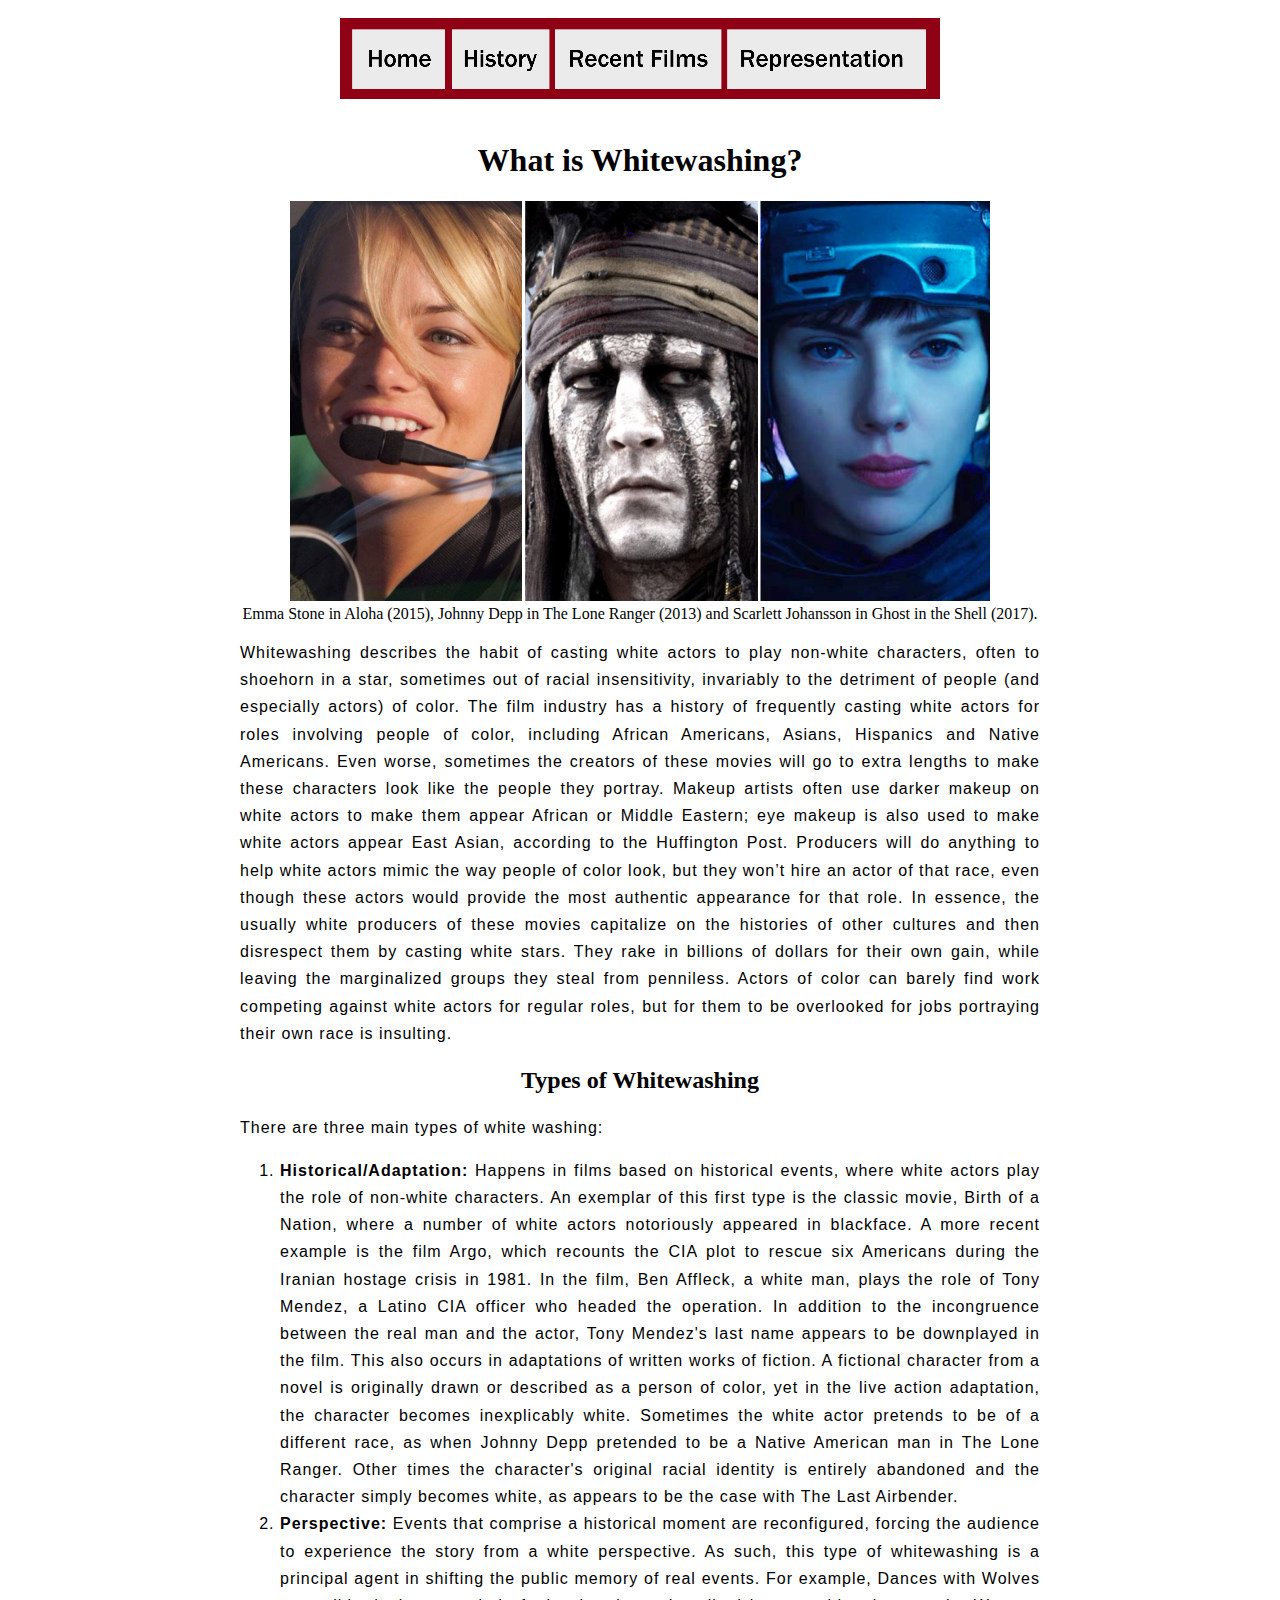
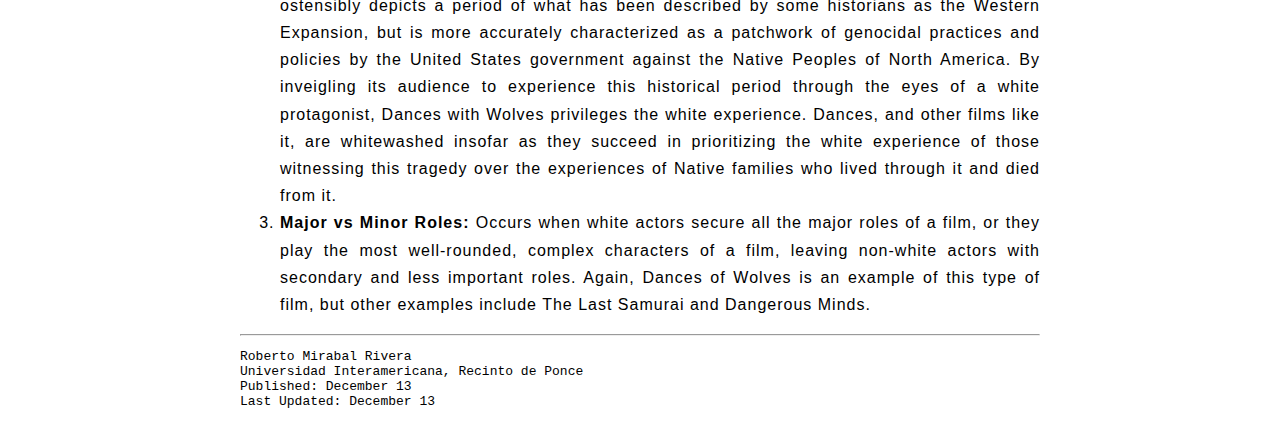
<file: index.html>
<!DOCTYPE html>
<html>
<head>
<title> Whitewashing </title>
<meta charset="UTF-8">
<meta name="author" content="Roberto Mirabal Rivera" />
<meta name="keywords" content="whitewashing, film" />
<meta name="description" content="Final project for Web Page Development course. Small overview about whitewashing." /> 
<link rel="stylesheet" type="text/css" href="style/main.css">
</head>

<body>
<br>
<div style=text-align:center> <img src="images/alternate.png" usemap="#header" alt="navigation bar" > 
<map name="header">
<area shape="rect" coords="12,11,104,70" href="index.html">
<area shape="rect" coords="112,11,209,70" href="history.html">
<area shape="rect" coords="215,11,381,70" href="recent.html">
<area shape="rect" coords="387,11,585,70" href="help.html">
</map>

<br>
<br>
<!--No le añadi etiquetas de alt a la imagen de esta pagina ya que dice debajo lo que es-->

<h1 align="center"> What is Whitewashing? </h1>
<img src="images/open.png" width="700" alt="various examples of whitewashing"><br>
Emma Stone in Aloha (2015), Johnny Depp in The Lone Ranger (2013) and Scarlett Johansson in Ghost in the Shell (2017).
<p align="center">Whitewashing describes the habit of casting white actors to play non-white characters, often to shoehorn in a star, sometimes out of racial insensitivity, invariably to the detriment of people (and especially actors) of color. The film industry has a history of frequently casting white actors for roles involving people of color, including African Americans, Asians, Hispanics and Native Americans.  Even worse, sometimes the creators of these movies will go to extra lengths to make these characters look like the people they portray. Makeup artists often use darker makeup on white actors to make them appear African or Middle Eastern; eye makeup is also used to make white actors appear East Asian, according to the Huffington Post. 
Producers will do anything to help white actors mimic the way people of color look, but they won’t hire an actor of that race, even though these actors would provide the most authentic appearance for that role. In essence, the usually white producers of these movies capitalize on the histories of other cultures and then disrespect them by casting white stars. They rake in billions of dollars for their own gain, while leaving the marginalized groups they steal from penniless. Actors of color can barely find work competing against white actors for regular roles, but for them to be overlooked for jobs portraying their own race is insulting. </p>

<h2> Types of Whitewashing </h2>
<p>There are three main types of white washing:</p>
<ol>
<li> <b>Historical/Adaptation:</b> Happens in films based on historical events, where white actors play the role of non-white characters. An exemplar of this first type is the classic movie, Birth of a Nation, where a number of white actors notoriously appeared in blackface. A more recent example is the film Argo, which recounts the CIA plot to rescue six Americans during the Iranian hostage crisis in 1981. In the film, Ben Affleck, a white man, plays the role of Tony Mendez, a Latino CIA officer who headed the operation. In addition to the incongruence between the real man and the actor, Tony Mendez's last name appears to be downplayed in the film.
This also occurs in adaptations of written works of fiction. A fictional character from a novel is originally drawn or described as a person of color, yet in the live action adaptation, the character becomes inexplicably white. Sometimes the white actor pretends to be of a different race, as when Johnny Depp pretended to be a Native American man in The Lone Ranger. Other times the character's original racial identity is entirely abandoned and the character simply becomes white, as appears to be the case with The Last Airbender.

<li> <b>Perspective:</b> Events that comprise a historical moment are reconfigured, forcing the audience to experience the story from a white perspective. As such, this type of whitewashing is a principal agent in shifting the public memory of real events. For example, Dances with Wolves ostensibly depicts a period of what has been described by some historians as the Western Expansion, but is more accurately characterized as a patchwork of genocidal practices and policies by the United States government against the Native Peoples of North America. By inveigling its audience to experience this historical period through the eyes of a white protagonist, Dances with Wolves privileges the white experience. Dances, and other films like it, are whitewashed insofar as they succeed in prioritizing the white experience of those witnessing this tragedy over the experiences of Native families who lived through it and died from it.

<li> <b>Major vs Minor Roles:</b> Occurs when white actors secure all the major roles of a film, or they play the most well-rounded, complex characters of a film, leaving non-white actors with secondary and less important roles. Again, Dances of Wolves is an example of this type of film, but other examples include The Last Samurai and Dangerous Minds.
</div>
</ol>



<hr>
<pre>
Roberto Mirabal Rivera
Universidad Interamericana, Recinto de Ponce
Published: December 13
Last Updated: December 13
</pre>
</body>
</html>
</file>
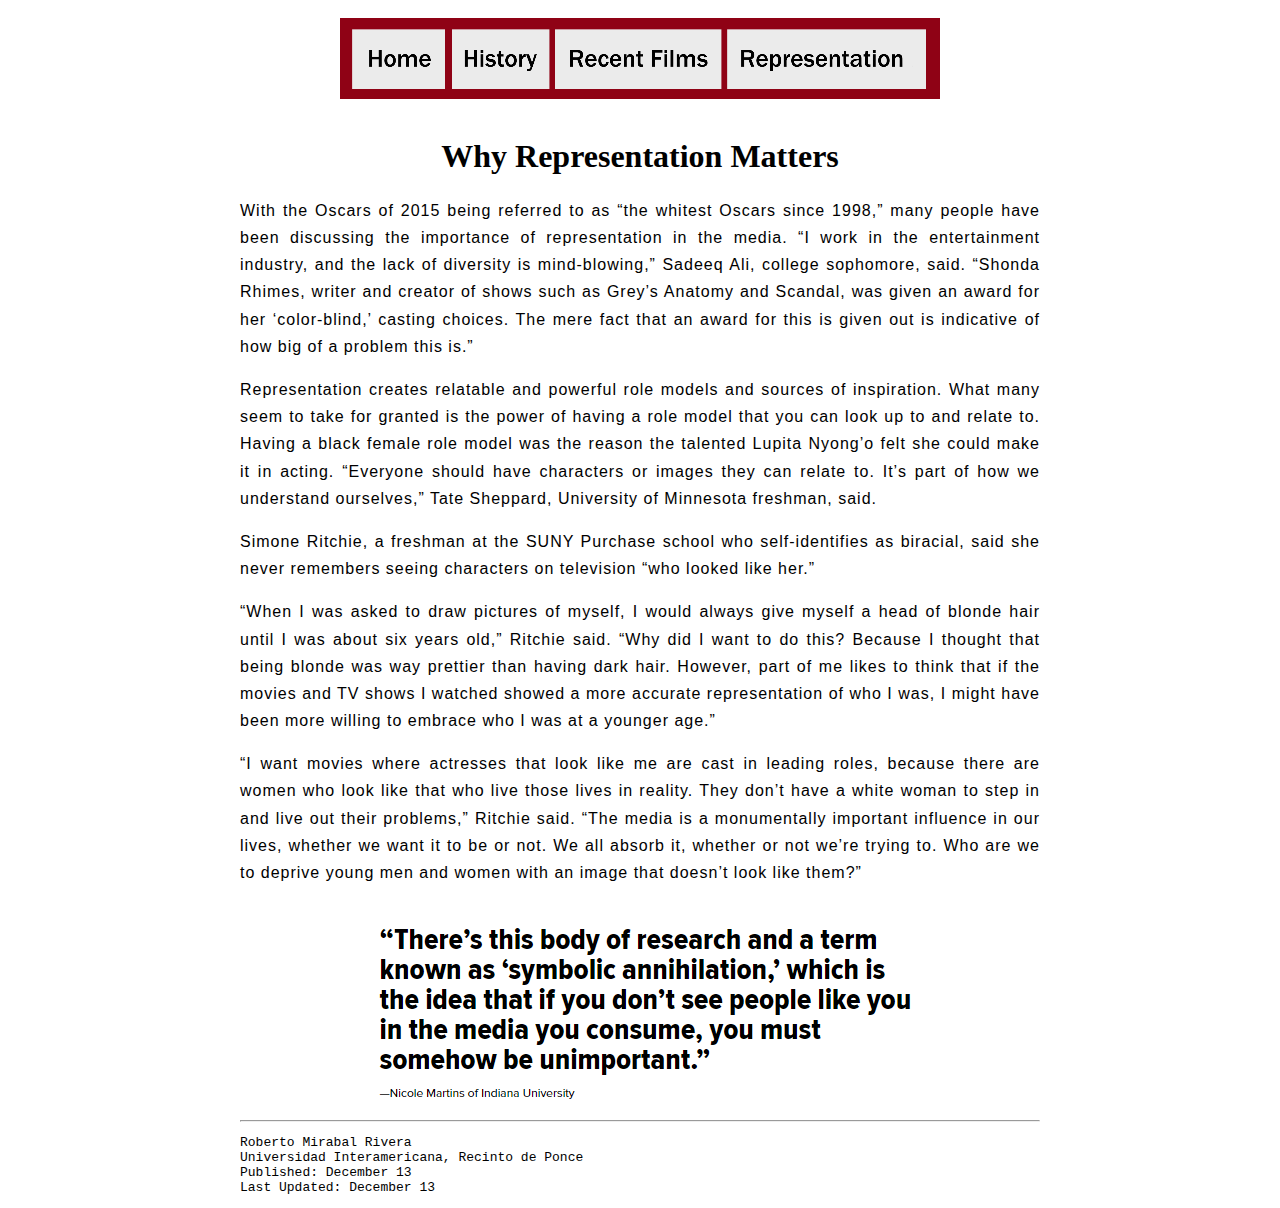
<file: help.html>
<html>
<head>
<title> Whitewashing </title>
<meta charset="UTF-8">
<link rel="stylesheet" type="text/css" href="style/main.css">
</head>

<body >
<br>
<div style=text-align:center> <img src="images/alternate.png" usemap="#header" >
<map name="header">
<area shape="rect" coords="12,11,104,70" href="index.html">
<area shape="rect" coords="112,11,209,70" href="history.html">
<area shape="rect" coords="215,11,381,70" href="recent.html">
<area shape="rect" coords="387,11,585,70" href="help.html">
</map>

<br>
<br>

<h1 align="center"> Why Representation Matters </h1>
<p> With the Oscars of 2015 being referred to as “the whitest Oscars since 1998,” many people have been discussing the importance of representation in the media. “I work in the entertainment industry, and the lack of diversity is mind-blowing,” Sadeeq Ali, college sophomore, said. “Shonda Rhimes, writer and creator of shows such as Grey’s Anatomy and Scandal, was given an award for her ‘color-blind,’ casting choices. The mere fact that an award for this is given out is indicative of how big of a problem this is.”</p>
<p>Representation creates relatable and powerful role models and sources of inspiration. What many seem to take for granted is the power of having a role model that you can look up to and relate to. Having a black female role model was the reason the talented Lupita Nyong’o felt she could make it in acting. “Everyone should have characters or images they can relate to. It’s part of how we understand ourselves,” Tate Sheppard, University of Minnesota freshman, said.</p>
<p>Simone Ritchie, a freshman at the SUNY Purchase school who self-identifies as biracial, said she never remembers seeing characters on television “who looked like her.” </p>
<p>“When I was asked to draw pictures of myself, I would always give myself a head of blonde hair until I was about six years old,” Ritchie said. “Why did I want to do this? Because I thought that being blonde was way prettier than having dark hair. However, part of me likes to think that if the movies and TV shows I watched showed a more accurate representation of who I was, I might have been more willing to embrace who I was at a younger age.” </p>
<p>“I want movies where actresses that look like me are cast in leading roles, because there are women who look like that who live those lives in reality. They don’t have a white woman to step in and live out their problems,” Ritchie said. “The media is a monumentally important influence in our lives, whether we want it to be or not. We all absorb it, whether or not we’re trying to. Who are we to deprive young men and women with an image that doesn’t look like them?” </p>

<img src="images/quote.png" alt="quote:There's this body of research and a term known as 'symbolic annihilation,' which is the idea that if you don't see people like you in media you consume, you must somehow be unimportant. - Nicole Martins of Indiana University">

</div>
<hr>
<pre>
Roberto Mirabal Rivera
Universidad Interamericana, Recinto de Ponce
Published: December 13
Last Updated: December 13
</pre>
</body>
</html>
</file>
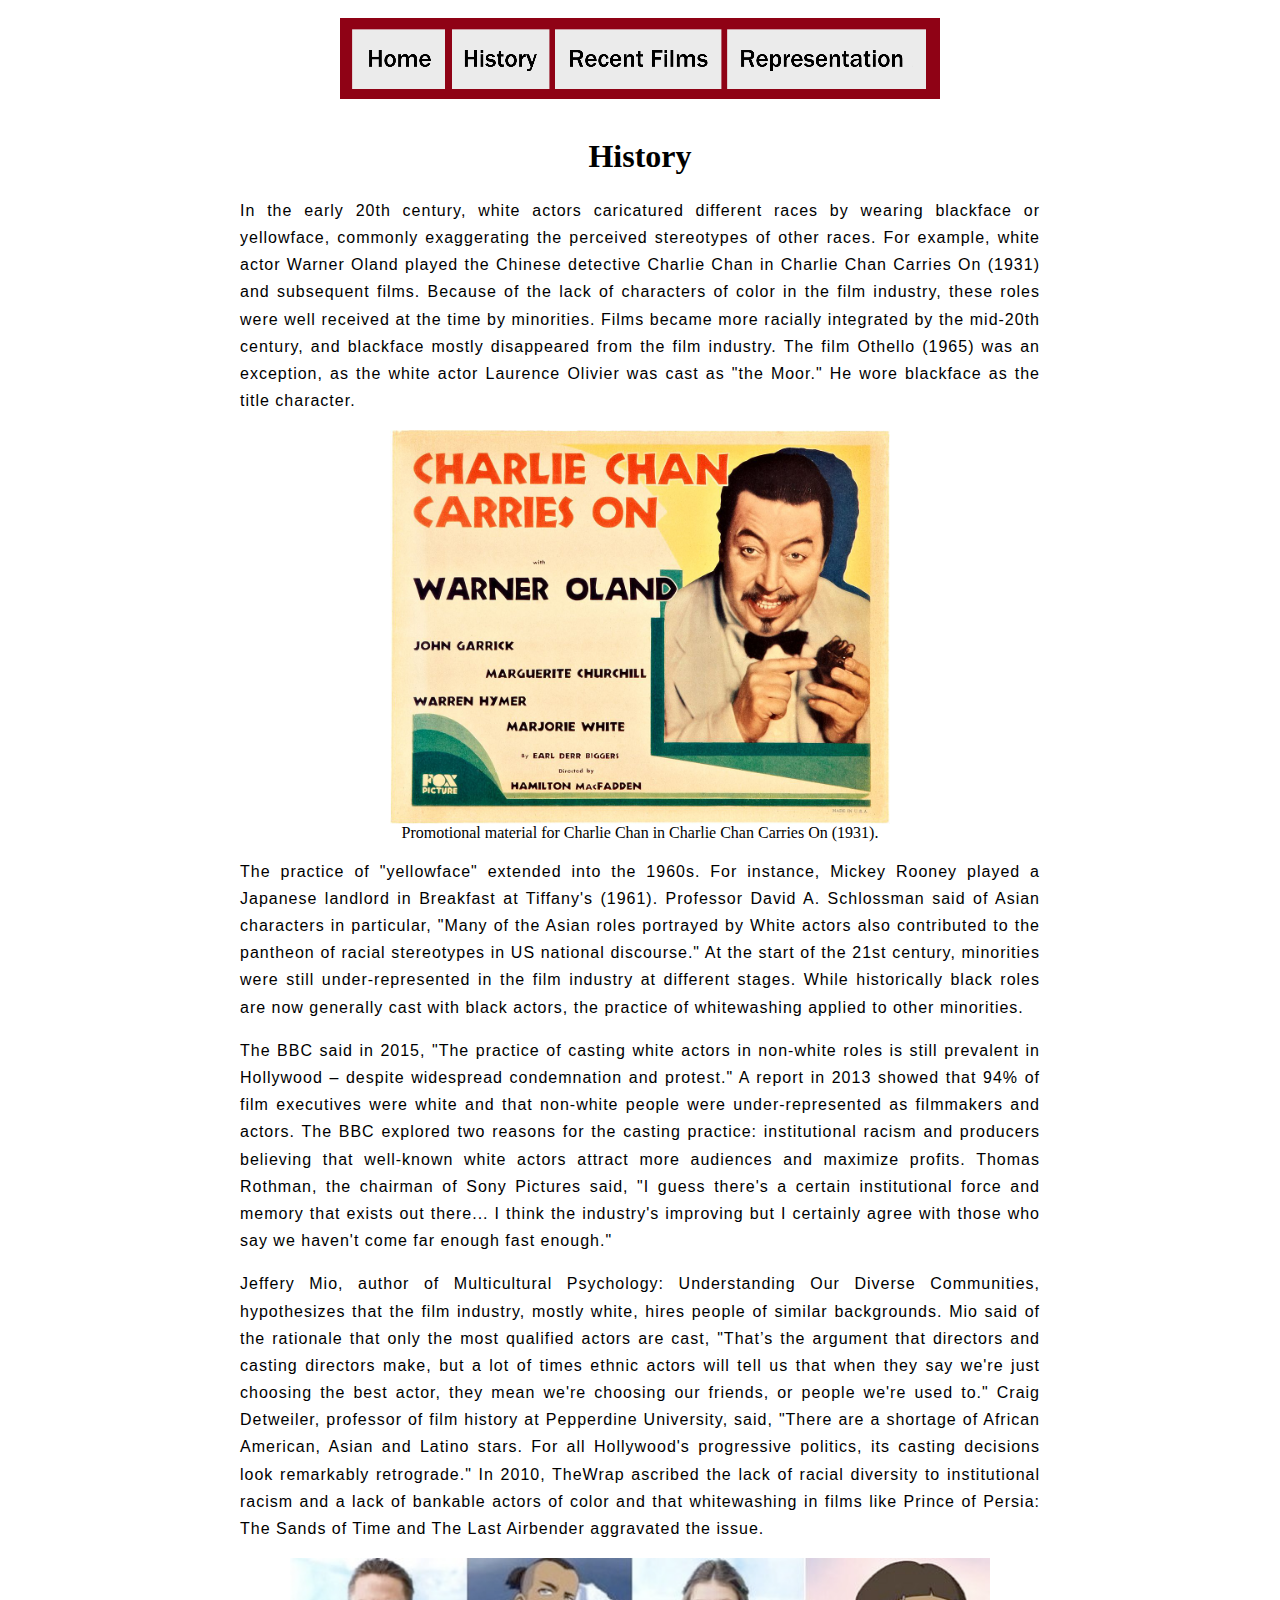
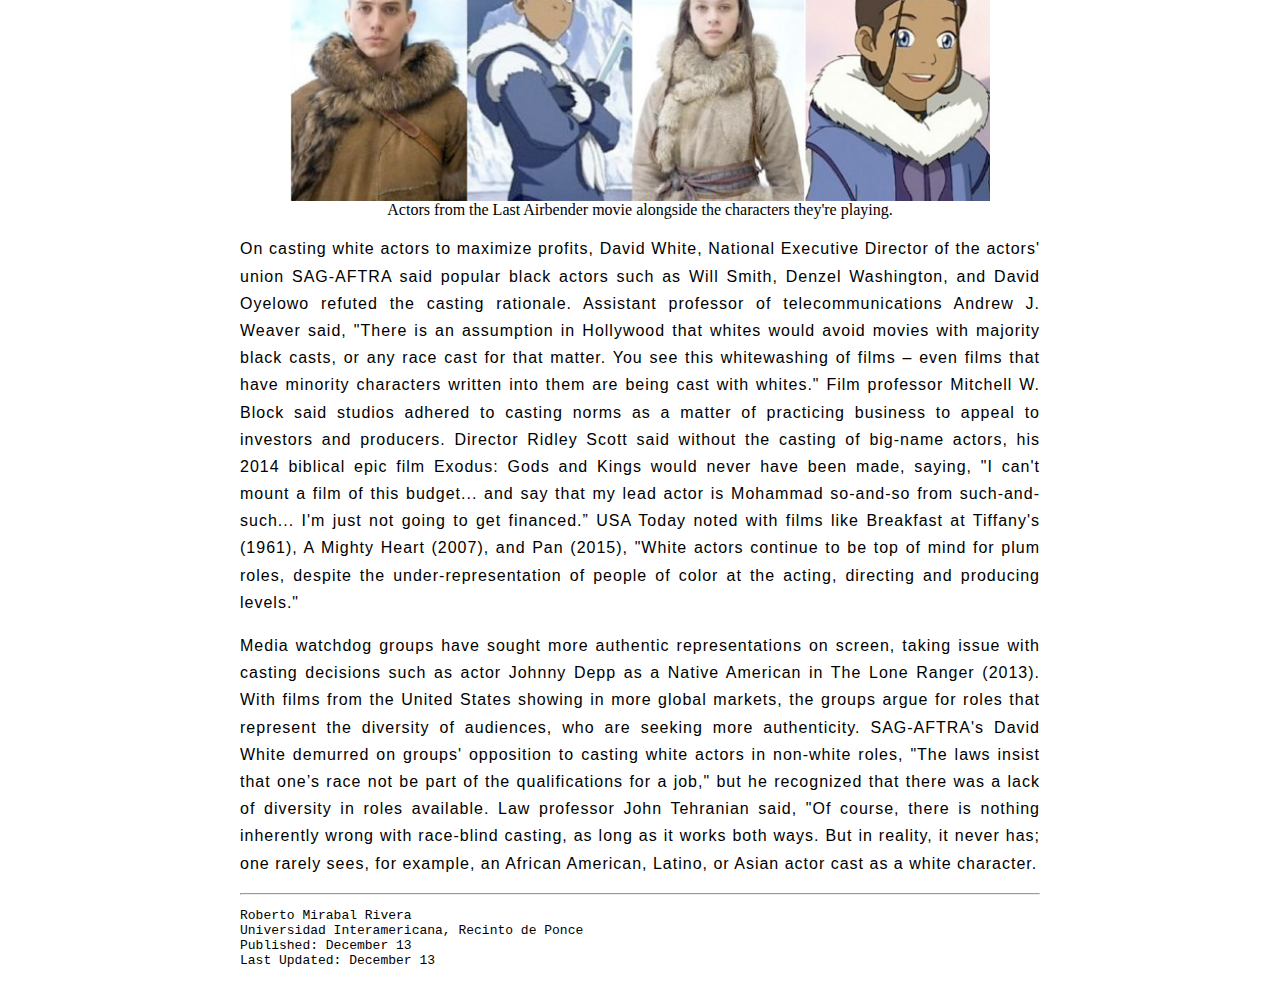
<file: history.html>
<html>
<head>
<title> Whitewashing </title>
<meta charset="UTF-8">
<link rel="stylesheet" type="text/css" href="style/main.css">

</head>

<body >
<br>
<div style=text-align:center> <img src="images/alternate.png" usemap="#header" > 
<map name="header">
<area shape="rect" coords="12,11,104,70" href="index.html">
<area shape="rect" coords="112,11,209,70" href="history.html">
<area shape="rect" coords="215,11,381,70" href="recent.html">
<area shape="rect" coords="387,11,585,70" href="help.html">
</map>

<br>
<br>
<!--No le añadi etiquetas de alt a las imagenes de esta pagina ya que dice debajo lo que son-->
<h1 align="center"> History </h1>
<p>In the early 20th century, white actors caricatured different races by wearing blackface or yellowface, commonly exaggerating the perceived stereotypes of other races. For example, white actor Warner Oland played the Chinese detective Charlie Chan in Charlie Chan Carries On (1931) and subsequent films. Because of the lack of characters of color in the film industry, these roles were well received at the time by minorities. Films became more racially integrated by the mid-20th century, and blackface mostly disappeared from the film industry. The film Othello (1965) was an exception, as the white actor Laurence Olivier was cast as "the Moor." He wore blackface as the title character.</p>
<img src="images/char.jpg" width="500"><br>
Promotional material for Charlie Chan in Charlie Chan Carries On (1931).
<p>The practice of "yellowface" extended into the 1960s. For instance, Mickey Rooney played a Japanese landlord in Breakfast at Tiffany's (1961). Professor David A. Schlossman said of Asian characters in particular, "Many of the Asian roles portrayed by White actors also contributed to the pantheon of racial stereotypes in US national discourse." At the start of the 21st century, minorities were still under-represented in the film industry at different stages. While historically black roles are now generally cast with black actors, the practice of whitewashing applied to other minorities.</p>
<p>The BBC said in 2015, "The practice of casting white actors in non-white roles is still prevalent in Hollywood – despite widespread condemnation and protest." A report in 2013 showed that 94% of film executives were white and that non-white people were under-represented as filmmakers and actors. The BBC explored two reasons for the casting practice: institutional racism and producers believing that well-known white actors attract more audiences and maximize profits. Thomas Rothman, the chairman of Sony Pictures said, "I guess there's a certain institutional force and memory that exists out there... I think the industry's improving but I certainly agree with those who say we haven't come far enough fast enough."</p>
<p>Jeffery Mio, author of Multicultural Psychology: Understanding Our Diverse Communities, hypothesizes that the film industry, mostly white, hires people of similar backgrounds. Mio said of the rationale that only the most qualified actors are cast, "That’s the argument that directors and casting directors make, but a lot of times ethnic actors will tell us that when they say we're just choosing the best actor, they mean we're choosing our friends, or people we're used to." Craig Detweiler, professor of film history at Pepperdine University, said, "There are a shortage of African American, Asian and Latino stars. For all Hollywood's progressive politics, its casting decisions look remarkably retrograde." In 2010, TheWrap ascribed the lack of racial diversity to institutional racism and a lack of bankable actors of color and that whitewashing in films like Prince of Persia: The Sands of Time and The Last Airbender aggravated the issue. </p>
<img src="images/atla.jpg" width="700"><br>
Actors from the Last Airbender movie alongside the characters they're playing.
<p>On casting white actors to maximize profits, David White, National Executive Director of the actors' union SAG-AFTRA said popular black actors such as Will Smith, Denzel Washington, and David Oyelowo refuted the casting rationale. Assistant professor of telecommunications Andrew J. Weaver said, "There is an assumption in Hollywood that whites would avoid movies with majority black casts, or any race cast for that matter. You see this whitewashing of films – even films that have minority characters written into them are being cast with whites." Film professor Mitchell W. Block said studios adhered to casting norms as a matter of practicing business to appeal to investors and producers. Director Ridley Scott said without the casting of big-name actors, his 2014 biblical epic film Exodus: Gods and Kings would never have been made, saying, "I can't mount a film of this budget... and say that my lead actor is Mohammad so-and-so from such-and-such... I'm just not going to get financed.” USA Today noted with films like Breakfast at Tiffany's (1961), A Mighty Heart (2007), and Pan (2015), "White actors continue to be top of mind for plum roles, despite the under-representation of people of color at the acting, directing and producing levels." </p>
<p>Media watchdog groups have sought more authentic representations on screen, taking issue with casting decisions such as actor Johnny Depp as a Native American in The Lone Ranger (2013). With films from the United States showing in more global markets, the groups argue for roles that represent the diversity of audiences, who are seeking more authenticity. SAG-AFTRA's David White demurred on groups' opposition to casting white actors in non-white roles, "The laws insist that one’s race not be part of the qualifications for a job," but he recognized that there was a lack of diversity in roles available. Law professor John Tehranian said, "Of course, there is nothing inherently wrong with race-blind casting, as long as it works both ways. But in reality, it never has; one rarely sees, for example, an African American, Latino, or Asian actor cast as a white character. </p>
</div>
<hr>
<pre>
Roberto Mirabal Rivera
Universidad Interamericana, Recinto de Ponce
Published: December 13
Last Updated: December 13
</pre>
</body>
</html>
</file>
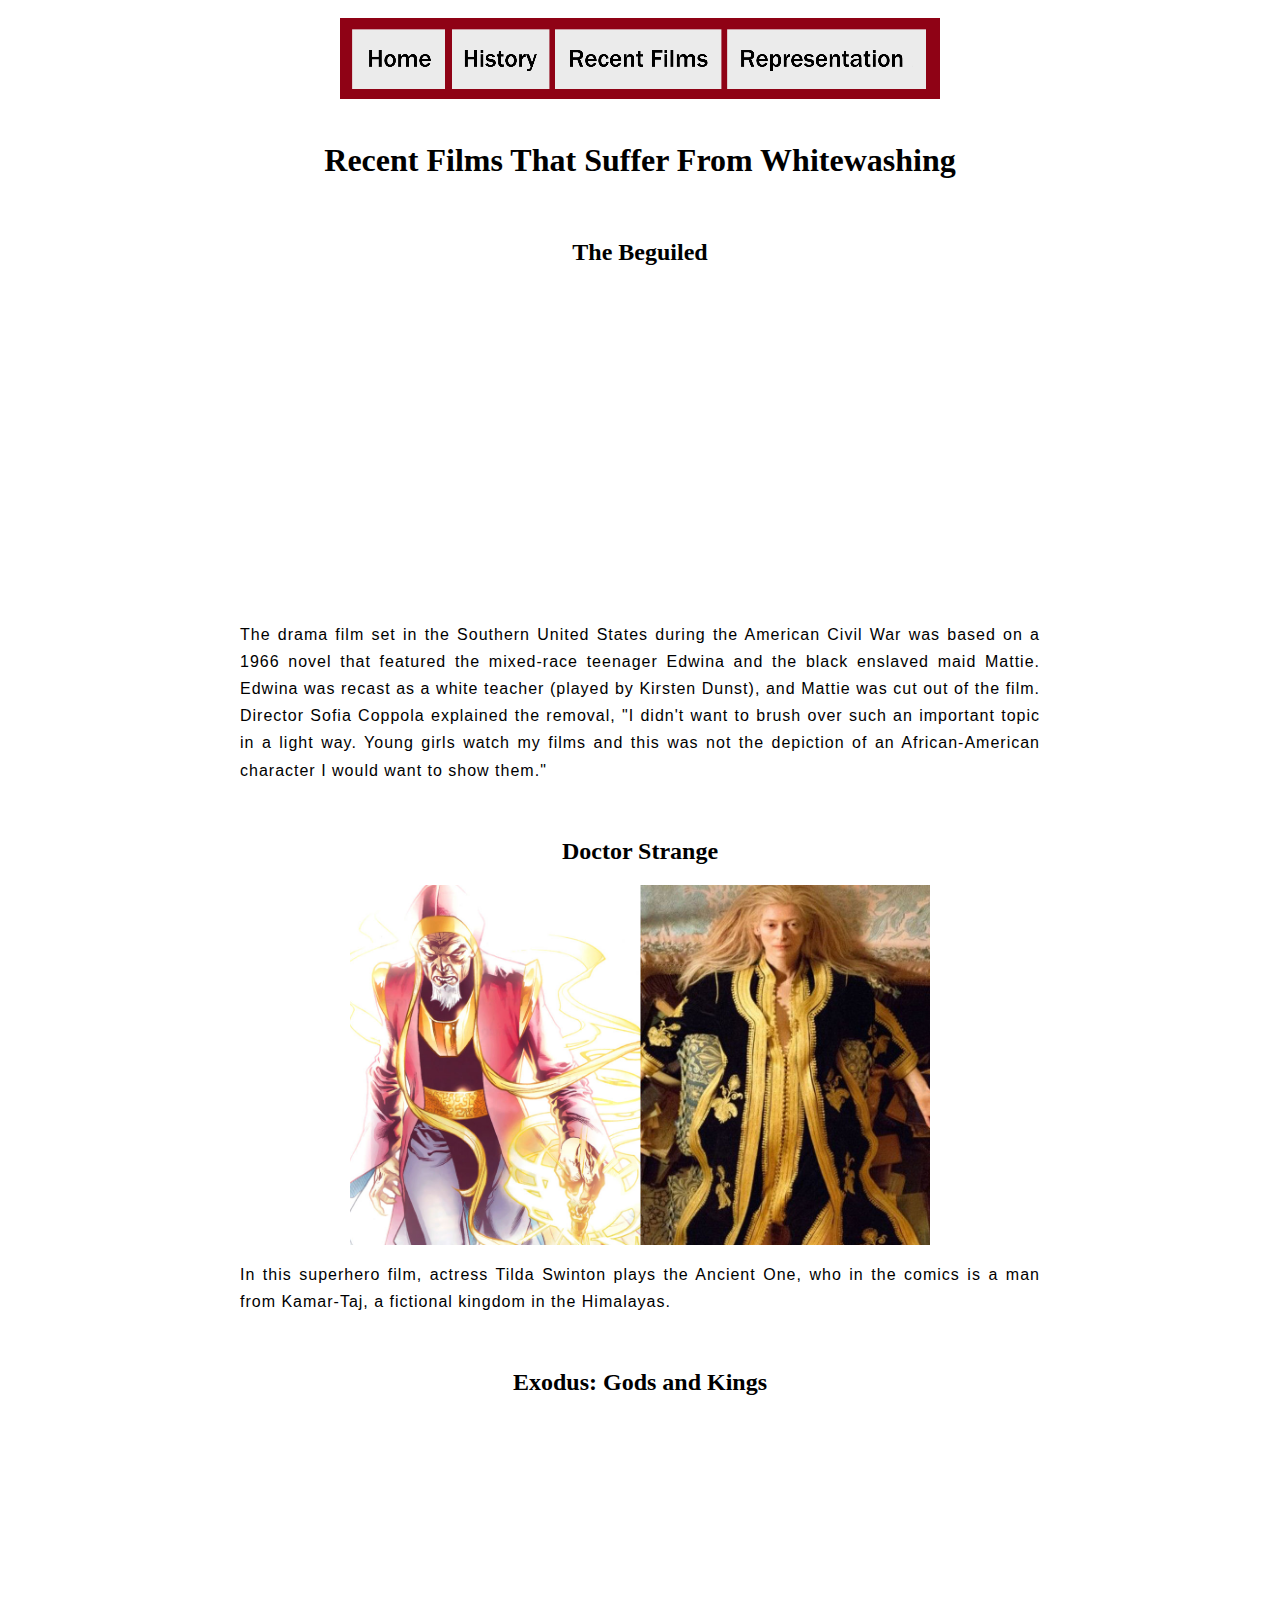
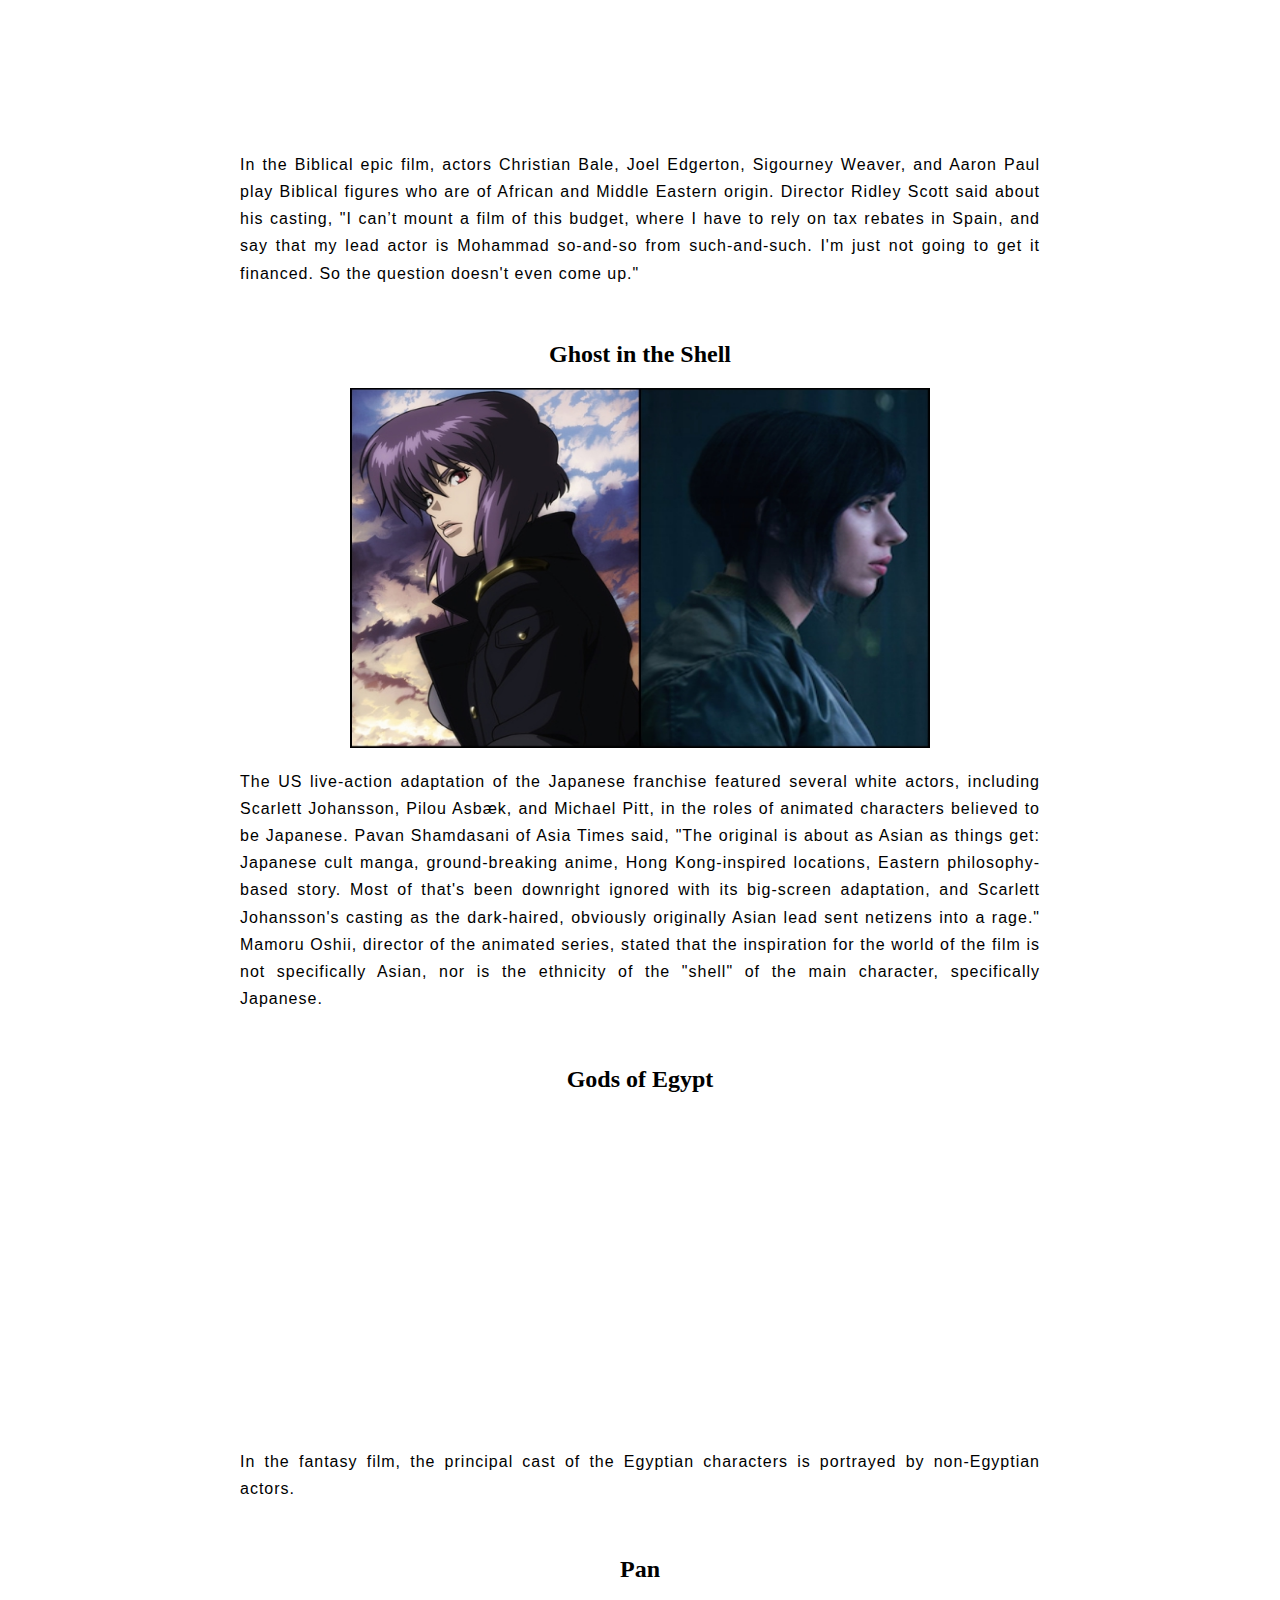
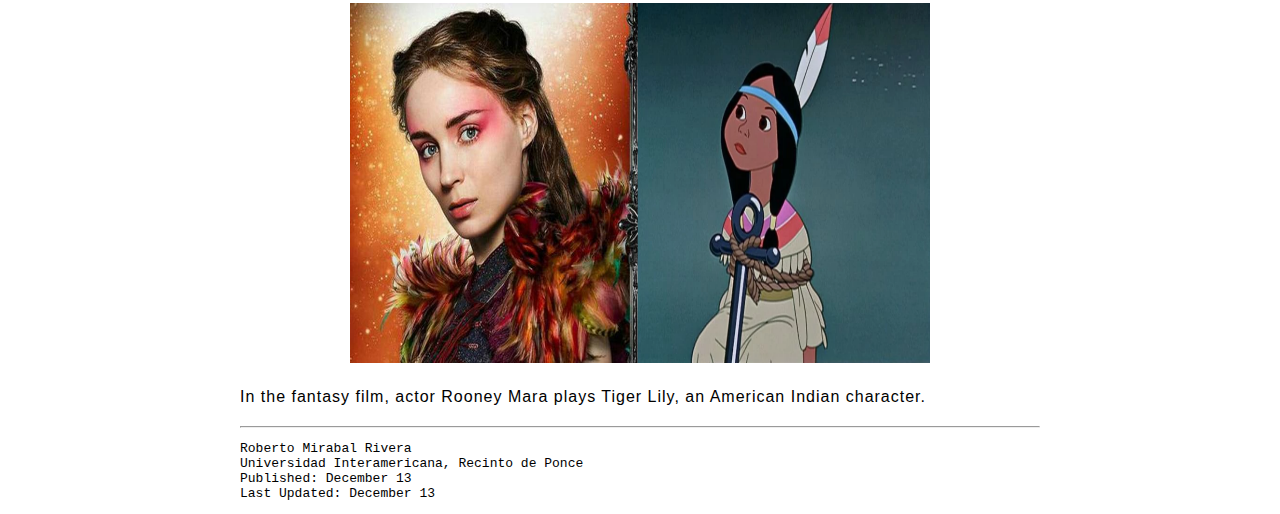
<file: recent.html>
<!DOCTYPE html>
<html>
<head>
<title> Whitewashing </title>
<meta charset="UTF-8">
<link rel="stylesheet" type="text/css" href="style/main.css">
</head>

<body >
<br>
<div style=text-align:center> <img src="images/alternate.png" usemap="#header" > 
<map name="header">
<area shape="rect" coords="12,11,104,70" href="index.html">
<area shape="rect" coords="112,11,209,70" href="history.html">
<area shape="rect" coords="215,11,381,70" href="recent.html">
<area shape="rect" coords="387,11,585,70" href="help.html">
</map>
<br>
<br>

<h1 align="center"> Recent Films That Suffer From Whitewashing </h1>
<br>

<h2 align="center"> The Beguiled </h2>
<iframe width="560" height="315" src="https://www.youtube.com/embed/iBoLK5z_FHo?rel=0" frameborder="0" gesture="media" allow="encrypted-media" allowfullscreen></iframe>
<p>The drama film set in the Southern United States during the American Civil War was based on a 1966 novel that featured the mixed-race teenager Edwina and the black enslaved maid Mattie. Edwina was recast as a white teacher (played by Kirsten Dunst), and Mattie was cut out of the film. Director Sofia Coppola explained the removal, "I didn't want to brush over such an important topic in a light way. Young girls watch my films and this was not the depiction of an African-American character I would want to show them." </p>
<br>

<h2> Doctor Strange </h2>
<img align="center" src="images/ds.jpg" height="360" width="580" alt="comparison of Tilda Swinton in the Doctor Strange movie with the character she is portraying from the comics">
<p>In this superhero film, actress Tilda Swinton plays the Ancient One, who in the comics is a man from Kamar-Taj, a fictional kingdom in the Himalayas. </p>
<br>

<h2> Exodus: Gods and Kings </h2>
<iframe width="560" height="315" src="https://www.youtube.com/embed/t-8YsulfxVI?rel=0" frameborder="0" gesture="media" allow="encrypted-media" allowfullscreen></iframe>
<p> In the Biblical epic film, actors Christian Bale, Joel Edgerton, Sigourney Weaver, and Aaron Paul play Biblical figures who are of African and Middle Eastern origin. Director Ridley Scott said about his casting, "I can’t mount a film of this budget, where I have to rely on tax rebates in Spain, and say that my lead actor is Mohammad so-and-so from such-and-such. I'm just not going to get it financed. So the question doesn't even come up."</p>
<br>

<h2> Ghost in the Shell </h2>
<img src="images/gits.jpg" height="360" width="580" alt="comparison of Scarlett Johansson in Ghost in the Shell with the character she is portraying">
<p>The US live-action adaptation of the Japanese franchise featured several white actors, including Scarlett Johansson, Pilou Asbæk, and Michael Pitt, in the roles of animated characters believed to be Japanese. Pavan Shamdasani of Asia Times said, "The original is about as Asian as things get: Japanese cult manga, ground-breaking anime, Hong Kong-inspired locations, Eastern philosophy-based story. Most of that's been downright ignored with its big-screen adaptation, and Scarlett Johansson's casting as the dark-haired, obviously originally Asian lead sent netizens into a rage." Mamoru Oshii, director of the animated series, stated that the inspiration for the world of the film is not specifically Asian, nor is the ethnicity of the "shell" of the main character, specifically Japanese.</p>
<br>

<h2> Gods of Egypt </h2>
<iframe width="560" height="315" src="https://www.youtube.com/embed/IJBnK2wNQSo?rel=0" frameborder="0" gesture="media" allow="encrypted-media" allowfullscreen></iframe>
<p>In the fantasy film, the principal cast of the Egyptian characters is portrayed by non-Egyptian actors. </p>
<br>

<h2> Pan </h2>
<img src="images/tl.png" height="360" width="580" alt="comparison of Rooney Mara in Pan with Tiger Lily's depiction in the animated Peter Pan movie">
<p>In the fantasy film, actor Rooney Mara plays Tiger Lily, an American Indian character. </p>
</div>
<hr>
<pre>
Roberto Mirabal Rivera
Universidad Interamericana, Recinto de Ponce
Published: December 13
Last Updated: December 13
</pre>
</body>
</html>
</file>
<file: style/main.css>
p,li{
font-family: 'Roboto', sans-serif;
	text-align:justify;
	letter-spacing:1px;
	line-height:1.7;
}



body{
	background-image:url("https://cdn.discordapp.com/attachments/308328165472993281/390324333018480664/bg4.png");
	background-attachment: fixed;
	width: 800px;
	margin: 0 auto;
}
</file>
